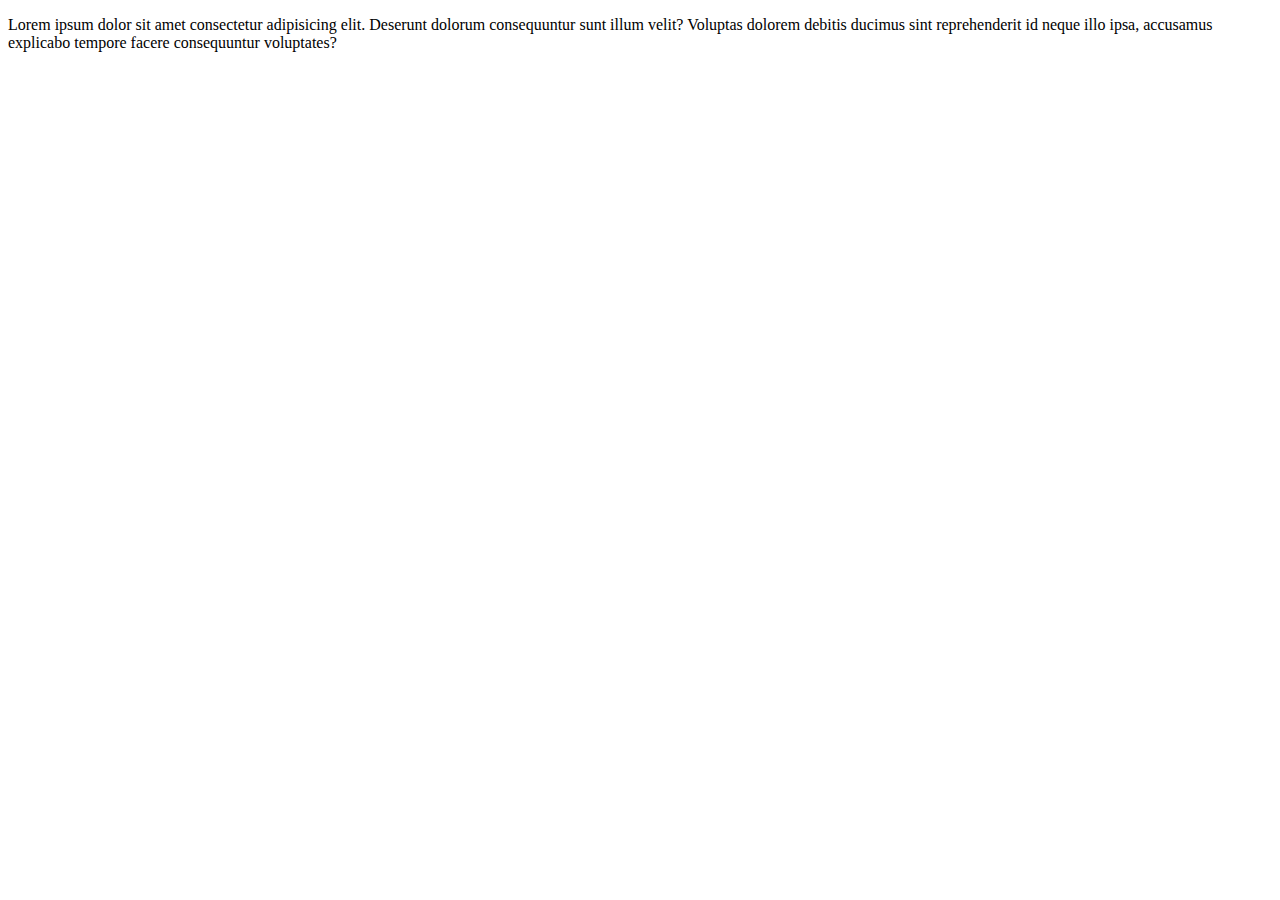
<file: about-me.html>
<!DOCTYPE html>
<html lang="en">
<head>
    <meta charset="UTF-8">
    <meta http-equiv="X-UA-Compatible" content="IE=edge">
    <meta name="viewport" content="width=device-width, initial-scale=1.0">
    <title>About Me</title>
</head>
<body>
    <p>Lorem ipsum dolor sit amet consectetur adipisicing elit. Deserunt dolorum consequuntur sunt illum velit? Voluptas dolorem debitis ducimus sint reprehenderit id neque illo ipsa, accusamus explicabo tempore facere consequuntur voluptates?</p>
</body>
</html>
</file>
